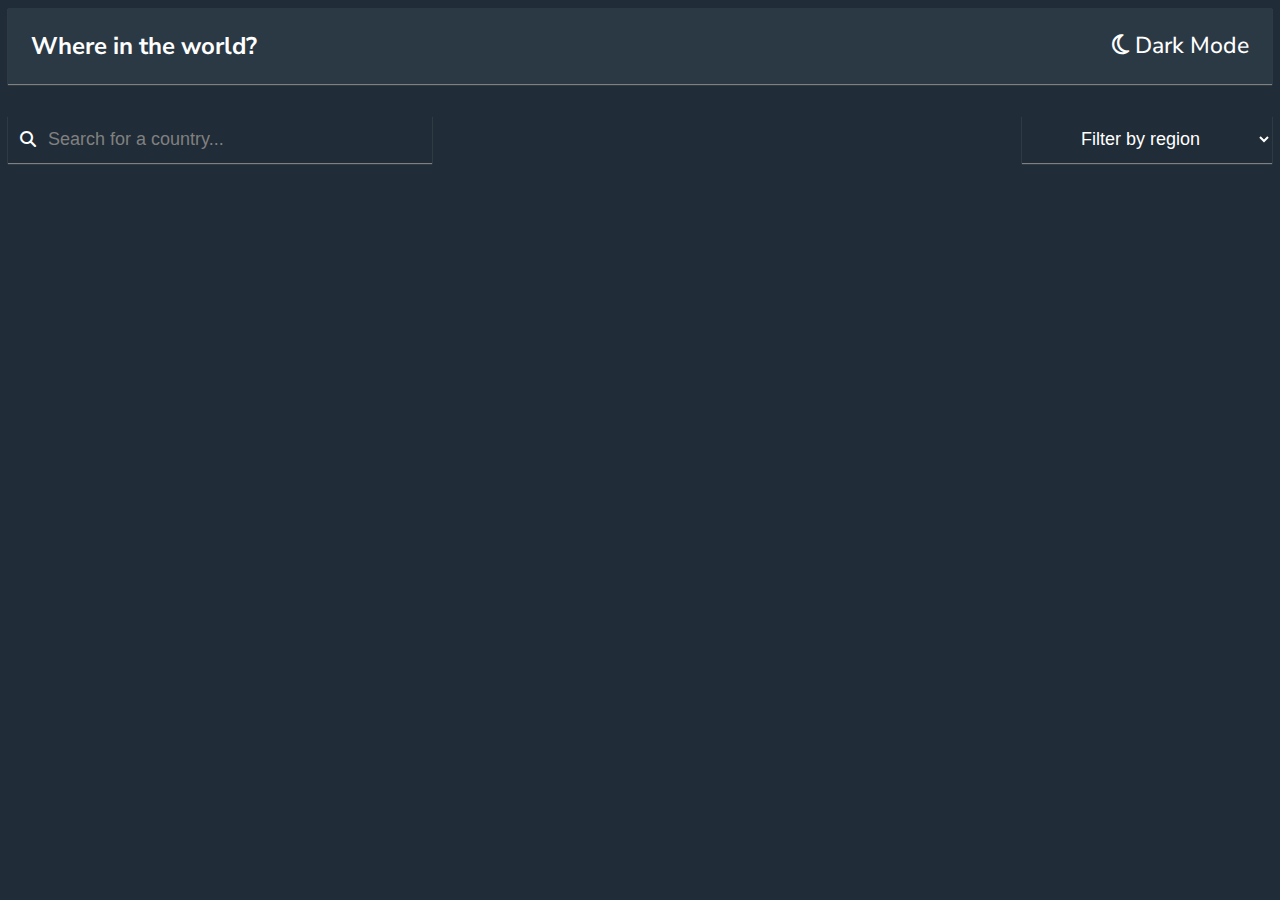
<file: index.html>
<!DOCTYPE html>
<html lang="en">
<head>
    <meta charset="UTF-8">
    <meta name="viewport" content="width=device-width, initial-scale=1.0">
    <title>Where in the world</title>
    <link rel="preconnect" href="https://fonts.googleapis.com">
<link rel="preconnect" href="https://fonts.gstatic.com" crossorigin>
<link href="https://fonts.googleapis.com/css2?family=Nunito+Sans:ital,opsz,wght@0,6..12,200..1000;1,6..12,200..1000&display=swap" rel="stylesheet">
    <link rel="stylesheet" href="style.css">
 <link rel="stylesheet" href="https://cdnjs.cloudflare.com/ajax/libs/font-awesome/6.5.2/css/all.min.css">
</head>
<body class="darkmode">

<header>
    <div class="header-section">
        <h2>Where in the world?</h2>
        <div class="theme dark"><i class="fa-regular fa-moon"></i> Dark Mode</div>
        <div class="theme light"><i class="fa-regular fa-sun"> </i> Light Mode</div>
    </div>
</header>

<main>
<section class="search-filter">
    <div class="search-box">
         <i class="fa fa-search" aria-hidden="true"></i>
        <input type="search" placeholder="Search for a country..."> 
    </div>
    <select class="filter">
        <option value="" hidden>Filter by region</option>
        <option value="Africa">Africa</option>
        <option value="Asia">Asia</option>
        <option value="Europe">Europe</option>
        <option value="America">America</option>
        <option value="Oceania">Oceania</option>
    </select>
</section>
    <section>
    <div class="countries-container">


       
    </div> 
    </section>
</main>

<script src="script.js"></script>
</body>
</html>
</file>
<file: style.css>
body{
    --input-color:  hsl(0, 0%, 100%);
    --background-color: hsl(0, 0%, 98%);
    --text-color:hsl(200, 15%, 8%);
    box-sizing: border-box;
    font-family: "Nunito Sans", sans-serif;
    background-color: var(--background-color);
    color:var(--text-color);
   
}
body.darkmode {
    --input-color:hsl(209, 23%, 22%);
    --background-color: hsl(207, 26%, 17%);
   --text-color: hsl(0, 0%, 100%);
    background-color: var(--background-color);
    color:var(--text-color);
  }
  
header{
    box-shadow: 0px 1px 1px 0px grey;
    background-color:  var(--input-color);
   
}
.header-section{
    display: flex;
    justify-content: space-between;
    align-items: center;
    margin-inline: auto;
    max-width: 1500px;
    padding:2px 23px;
    /* background-color: aquamarine; */

}
.search-filter{
    display: flex;
    margin-bottom: 23px;
    justify-content: space-between;
    max-width: 1500px;;
    margin:32px auto;
    

    
}
.search-box{
    max-width: 400px;
    width:100%;/*Iski wajha se hi  mere width ssahi aaii haii */
    cursor: pointer;
    box-shadow: 0px 1px 1px 0px grey;
    padding:12px; 
     background-color:inherit; 
     display: flex;
     align-items: center;
}
.search-box input{
    outline: none;
    border:none;
    cursor: pointer;
    padding-left:12px;
    font-size: 18px;
    background-color:inherit; 
    color:inherit;
    width:100%
}
.search-box input::placeholder{
    color:grey
}
.filter{
    background-color: inherit;
    color:inherit;
    padding:12px 55px;
    max-width: 300px;
    font-size: 18px;
    font-weight: 800px;
    cursor: pointer;
    border: none;
    box-shadow:0px 1px 1px 0px grey; 
    outline:none;
}
.filter option{
    font-size: 18px;;
    cursor: pointer;
    outline: none;
    background-color: var(--background-color);
    color:var(--text-color)
}
main{
    margin-top:29px;
}
.theme{
    font-size: 23px;
    font-weight: 500;
    cursor: pointer;
}
.light{
    display:none;
}
.countries-container{
max-width: 1500px;
gap:57px;
margin:0 auto;
/* border:3px solid red; */
display: flex;
justify-content: space-between;
flex-wrap: wrap;
}

.country img{
    width:100%;
    /* height:250px; */
}
.country{
    width:250px;  
    box-shadow: 0.1px 0.3px 0.7px 0px grey;
    display: inline-block;
    transition:all 0.2s ease-in-out;
    background-color: var(--input-color);
}
.country:hover{
   transform: scale(1.04);
   box-shadow: 0px 6px 1px 0px grey;
}
.desc{
    padding:16px;
}
a{
    text-decoration-line: none;
    color:inherit;
}
.desc h3{
    margin-block:5px;
    font-size: 24px;
  
   
   
}
.desc p{
    margin-block:1px;
    font-size: 16px;
    font-weight: 600;
    
}


@media screen and (max-width:780px){
    .countries-container{
        justify-content: center;
        /* background-color: aqua; */
    }
    .search-filter{
        flex-direction:column;
       /* background-color: aqua; */
       align-items: center;
       
    }
    .search-box{
        margin-bottom:29px;
        max-width:250px;
        /* background-color: antiquewhite; */
    }
}
@media (max-width:500px){
    .header-section ,.theme{
        font-size: 12px;
        font-weight: 700;
    }
}
</file>
